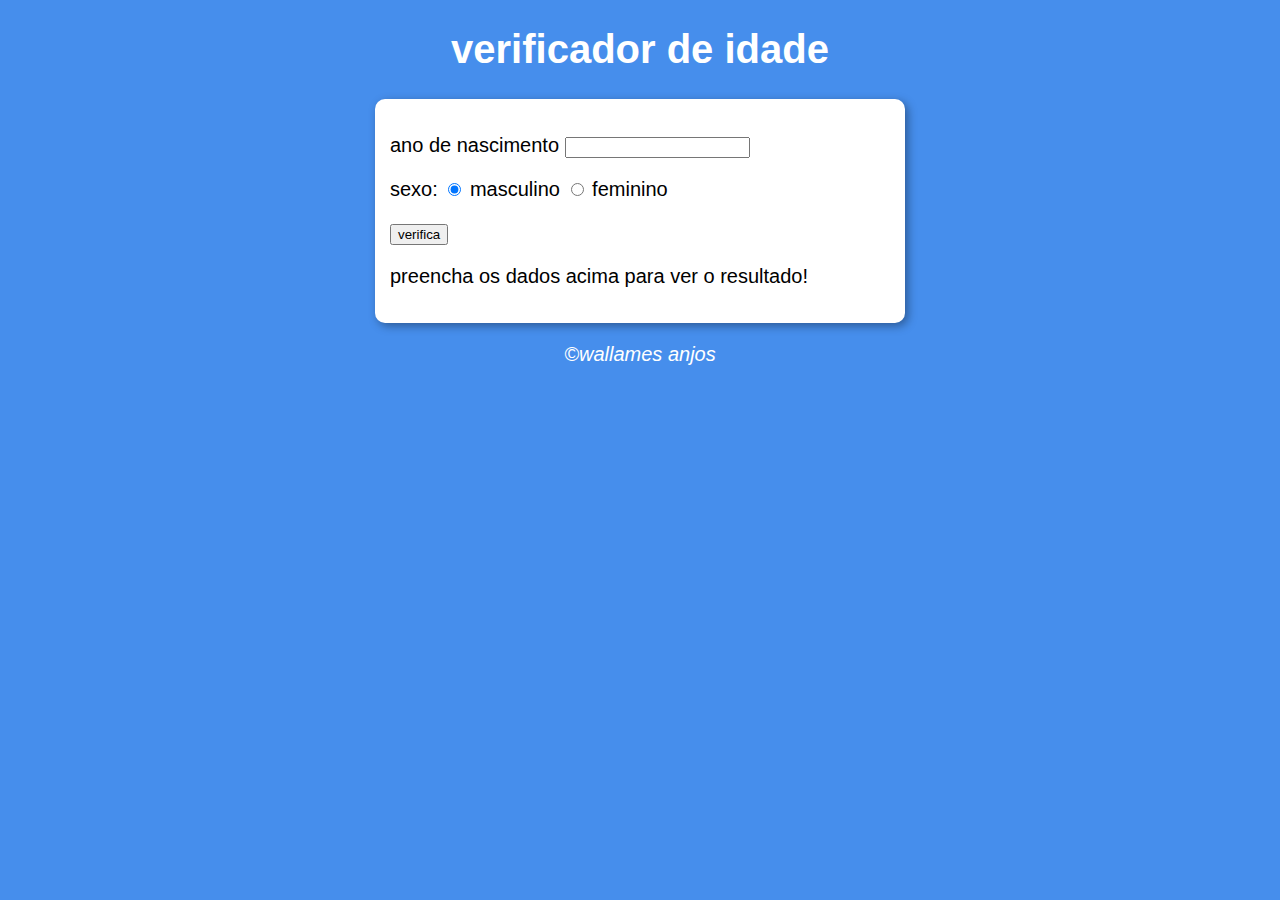
<file: ex03/index.html>
<!DOCTYPE html>
<html lang="pt-br">
<head>
    <meta charset="UTF-8">
    <meta http-equiv="X-UA-Compatible" content="IE=edge">
    <meta name="viewport" content="width=device-width, initial-scale=1.0">
    <title>Document</title>
    <link rel="stylesheet" href="style.css">
</head>
<body>
    <header>
        <h1>verificador de idade</h1>
    </header>
    <section>
        <div>
            <p>ano de nascimento <input type="number" name="textano" id="txtano" min="0"></p>
            <p>sexo: <input type="radio" name="radsex" id="masc" checked>
            <label for="masc">masculino</label>
            <input type="radio" name="radsex" id="fem">
            <label for="fem">feminino</label></p>

            <p><input type="button" value="verifica" onclick="verificar()"></p>
        </div>
        <div >
            <p id="res">
                preencha os dados acima para ver o resultado!
            </p>
            
        </div>
    </section>
    <footer><p>&copy;wallames anjos</p></footer>
    
<script src="scrip.js"></script>
</body>
</html>
</file>
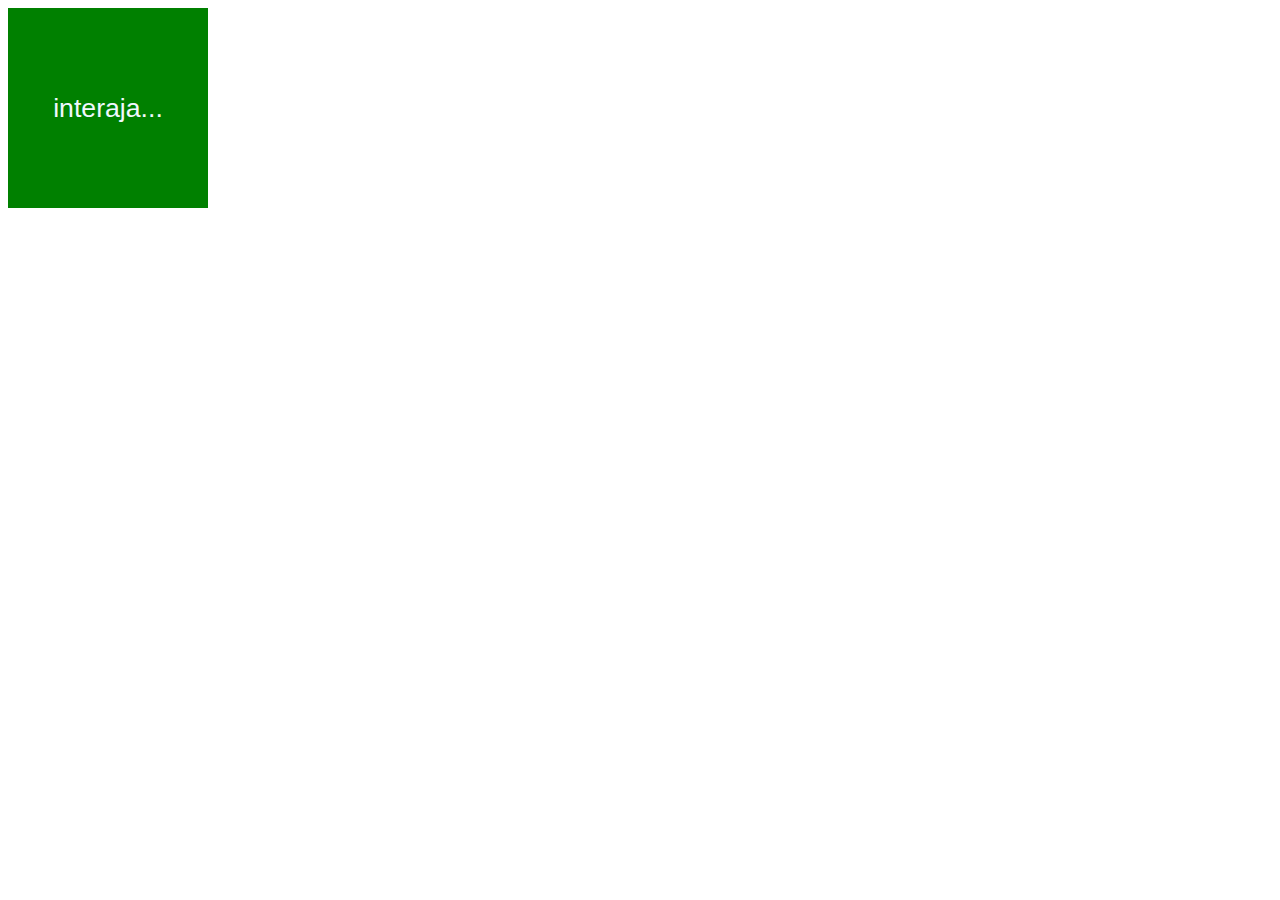
<file: aula10.html>
<!DOCTYPE html>
<html lang="pt-br">
<head>
    <meta charset="UTF-8">
    <meta http-equiv="X-UA-Compatible" content="IE=edge">
    <meta name="viewport" content="width=device-width, initial-scale=1.0">
    <title>Document</title>
    <style>
        div#area{
            font: normal 20pt arial;
            background: green;
            color: aliceblue;
            width: 200px;
            height: 200px;
            line-height: 200px;
            text-align: center;
        }
    </style>
</head>
<body>
    <div id="area" onclick="clicar()" onmouseenter="entrou()" onmouseout="saiu()">interaja...</div>
    <script>
     var a = window.document.getElementById('area')
        
        function clicar() {
            a.innerHTML = 'clicou'
            a.style.background = 'green'
        }
        function entrar() {
            a.innerText = 'entrou'
            a.style.background = 'blue'
        }
        function saiu() {
            a.innerText = 'sair'
            a.style.background = 'red'
        }
    </script>
</body>
</html>
</file>
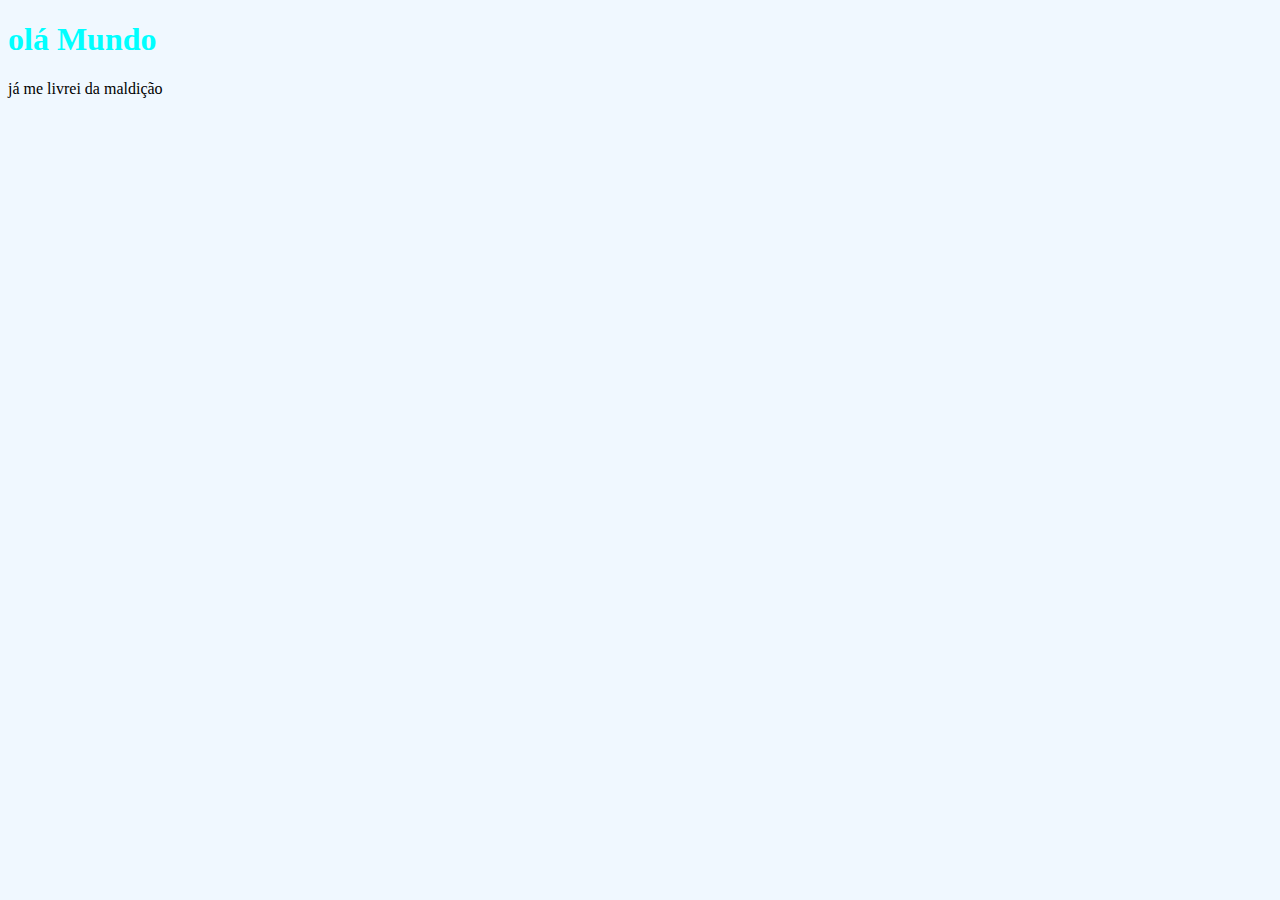
<file: ex01.html>
<!DOCTYPE html>
<html lang="pt-br">
<head>
    <meta charset="UTF-8">
    <meta http-equiv="X-UA-Compatible" content="IE=edge">
    <meta name="viewport" content="width=device-width, initial-scale=1.0">
    <title>EX01</title>
    <style>
        body{
            background-color: aliceblue;
        }
        h1{
            font-family: 'Times New Roman', Times, serif;
            color: aqua;
        }
    </style>
</head>
<body>
    <h1>olá Mundo</h1>
    <p>já me livrei da maldição</p>


<script>
    window.alert('minha primeira mensagem')
    window.confirm('esta gostando de script')
    window.prompt('qual seu nome?')
</script>    
</body>
</html>
</file>
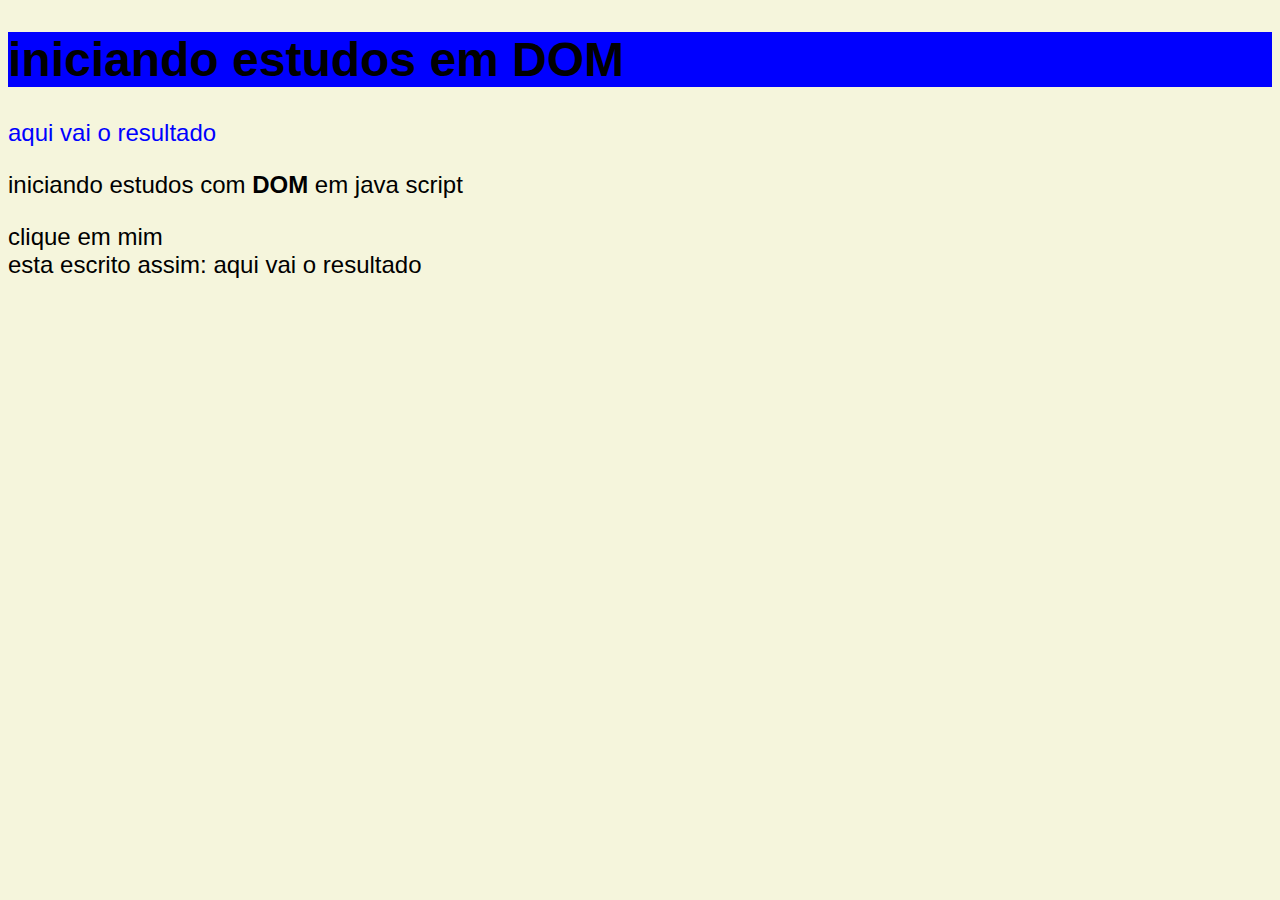
<file: ex05.html>
<!DOCTYPE html>
<html lang="pt-br">
<head>
    <meta charset="UTF-8">
    <meta http-equiv="X-UA-Compatible" content="IE=edge">
    <meta name="viewport" content="width=device-width, initial-scale=1.0">
    <title>DOM</title>
    <style>
        body{
            background-color: beige;
            font: normal 18pt arial;
        }
    </style>
</head>
<body>
    <h1 class="titulo">iniciando estudos em DOM</h1>

    <p>aqui vai o resultado</p>
    <p>iniciando estudos com <strong>DOM</strong> em java script</p>
    <div id="msg">clique em mim</div>


    <script>
        var p1 = window.document.getElementsByTagName('p')[0]
        window.document.write('esta escrito assim: ' +p1.innerText)
        p1.style.color = 'blue'
        titulo = window.document.getElementsByClassName('titulo')[0]
        titulo.style.background = 'blue' 
        div1 = window.document.getElementById('msg')
        


    </script>
    
</body>
</html>
</file>
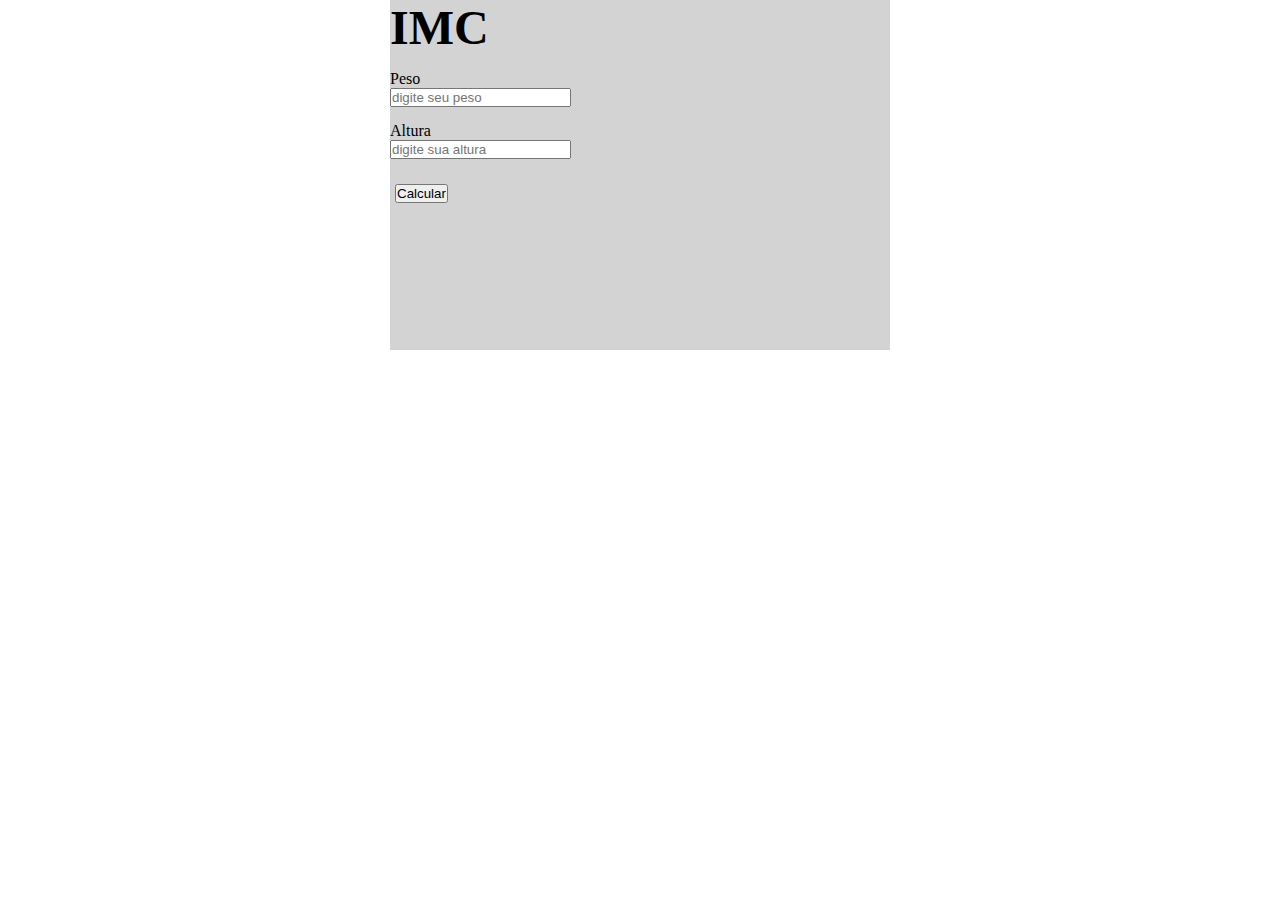
<file: ex07.html>
<!DOCTYPE html>
<html lang="pt-br">
<head>
    <meta charset="UTF-8">
    <meta http-equiv="X-UA-Compatible" content="IE=edge">
    <meta name="viewport" content="width=device-width, initial-scale=1.0">
    <title>somando numeros</title>
    <style>
        *{
            margin: 0;
            padding: 0;
            box-sizing: border-box;
        }
        #divprincipal{
            background-color:lightgrey;
            width: 500px;
            height: 350px;
            margin: auto;
        }
        h1{
            font-size: 3rem;

        }
        #div1{
            margin-top: 15px;

        }
        #div2{
            margin-top: 15px;
            margin-bottom: 20px;

        }
        #butao{
            border-radius: 3px;
            padding: 5px;
            border: none;
        }
        label{
            display: block;
        }

    </style>
</head>
<body>

    <div id="divprincipal">
        <h1>IMC</h1>
    
        <div id="div1">
            <label for="peso">Peso</label>
            <input id="peso" type="number" placeholder="digite seu peso">
        </div>

        <div id="div2">
            <label for="altura">Altura</label>
            <input id="altura" type="number" placeholder="digite sua altura">
        </div>

        <div id="butao">
            <input type="button" value="Calcular">
        </div>
        <p id="paragrafo1"></p>
        <p id="paragrafo2"></p>
    </div>
   <script src="jv.js" ></script>
    
    
</body>
</html>
</file>
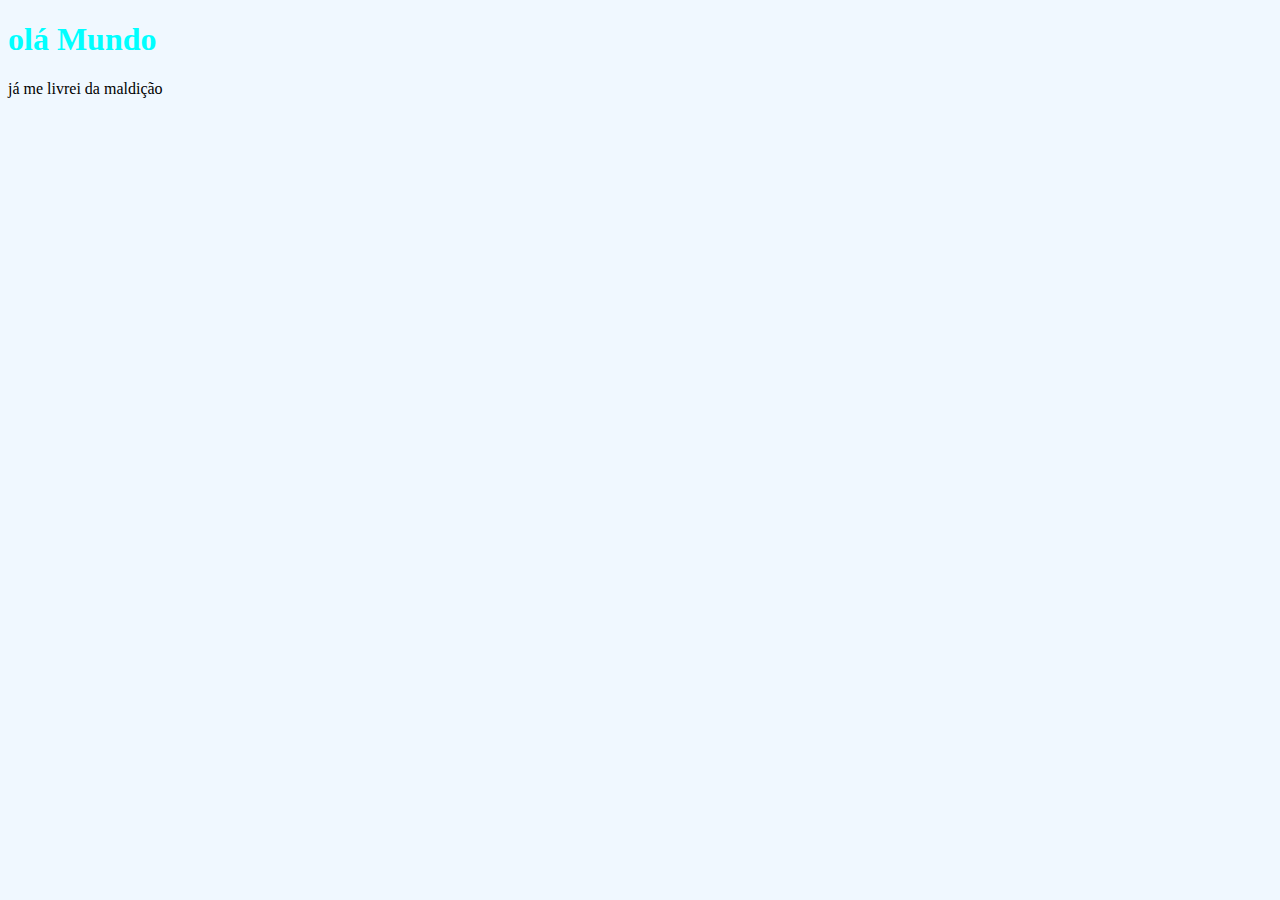
<file: aula06/ex02.html>
<!DOCTYPE html>
<html lang="pt-br">
<head>
    <meta charset="UTF-8">
    <meta http-equiv="X-UA-Compatible" content="IE=edge">
    <meta name="viewport" content="width=device-width, initial-scale=1.0">
    <title>EX02</title>
    <style>
        body{
            background-color: aliceblue;
        }
        h1{
            font-family: 'Times New Roman', Times, serif;
            color: aqua;
        }
    </style>
</head>
<body>
    <h1>olá Mundo</h1>
    <p>já me livrei da maldição</p>


<script>
    
    var nome = window.prompt('qual seu nome?')
    alert('é um grande prazer em te conhecer, ' + nome )
</script>    
</body>
</html>
</file>
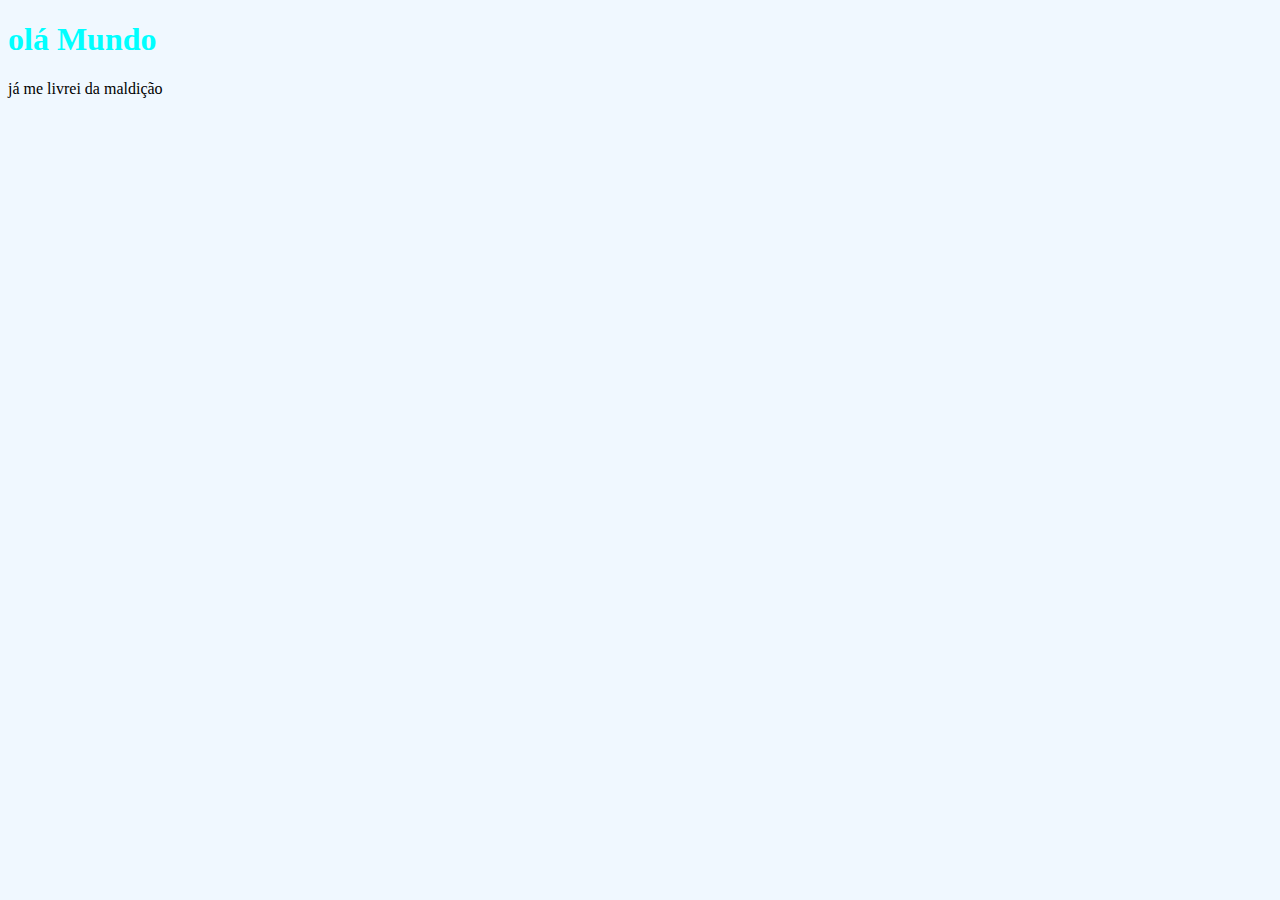
<file: aula06/ex03.html>
<!DOCTYPE html>
<html lang="pt-br">
<head>
    <meta charset="UTF-8">
    <meta http-equiv="X-UA-Compatible" content="IE=edge">
    <meta name="viewport" content="width=device-width, initial-scale=1.0">
    <title>EX03</title>
    <style>
        body{
            background-color: aliceblue;
        }
        h1{
            font-family: 'Times New Roman', Times, serif;
            color: aqua;
        }
    </style>
</head>
<body>
    <h1>olá Mundo</h1>
    <p>já me livrei da maldição</p>


<script>
    
    var n1 = Number.parseFloat(window.prompt('digite um número:'))
    var n2 = Number.parseFloat(window.prompt('digite outro número:'))
    var s = n1 + n2
    window.alert(`a soma entre ${n1} e ${n2} é igual a: ${s}`)
    
</script>    
</body>
</html>
</file>
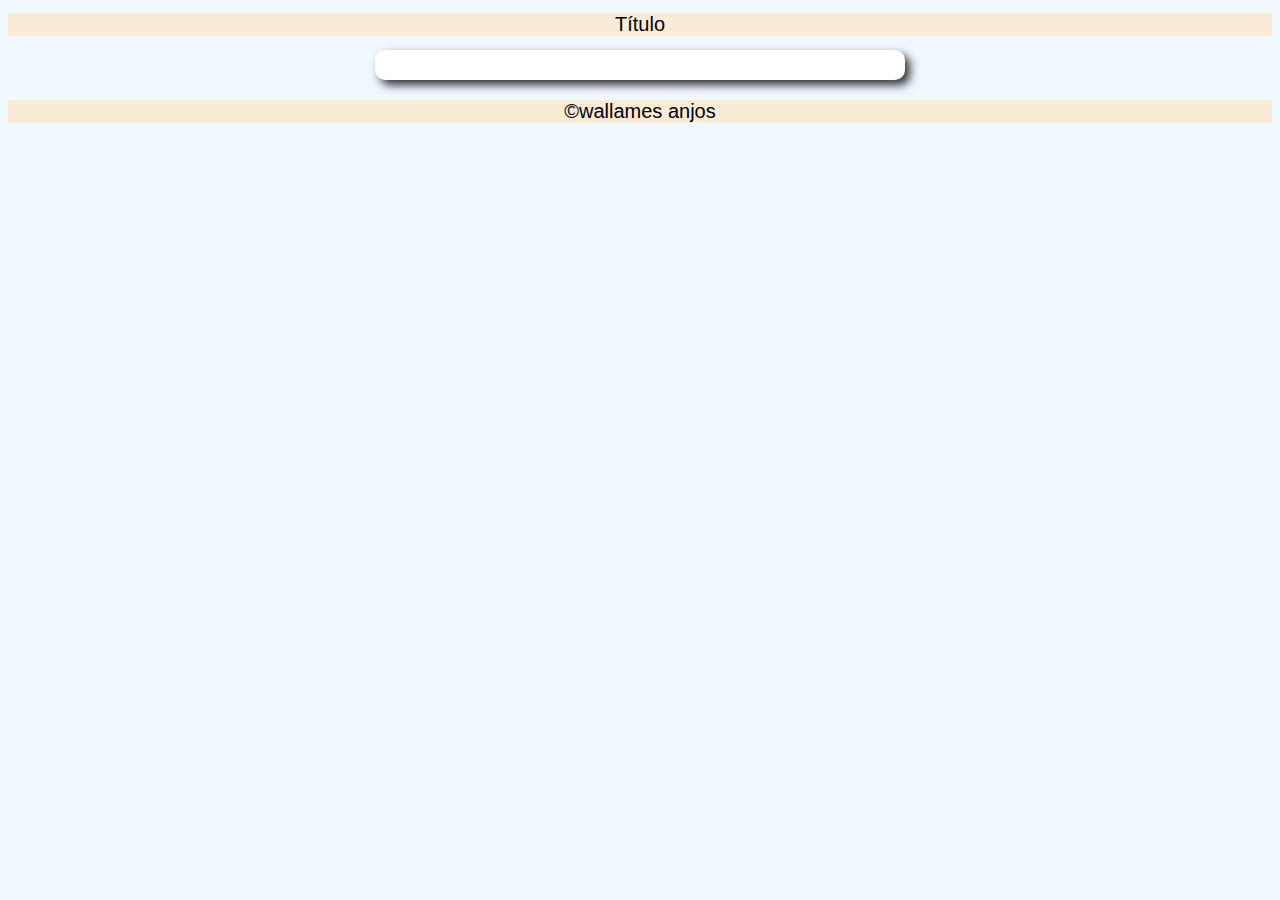
<file: aula12ex/exercicio014/modelo.html>
<!DOCTYPE html>
<html lang="pt-br">
<head>
    <meta charset="UTF-8">
    <meta http-equiv="X-UA-Compatible" content="IE=edge">
    <meta name="viewport" content="width=device-width, initial-scale=1.0">
    <title>modelo de exercicio</title>
    <link rel="stylesheet" href="style.css">
</head>
<body>
    <header>
        <h1>Título</h1>
</header>
    <section>
        <div></div>
        <div></div>
    </section>
    <footer><p>&copy;wallames anjos</p></footer>

    <script src="script.js"></script>
    
</body>
</html>
</file>
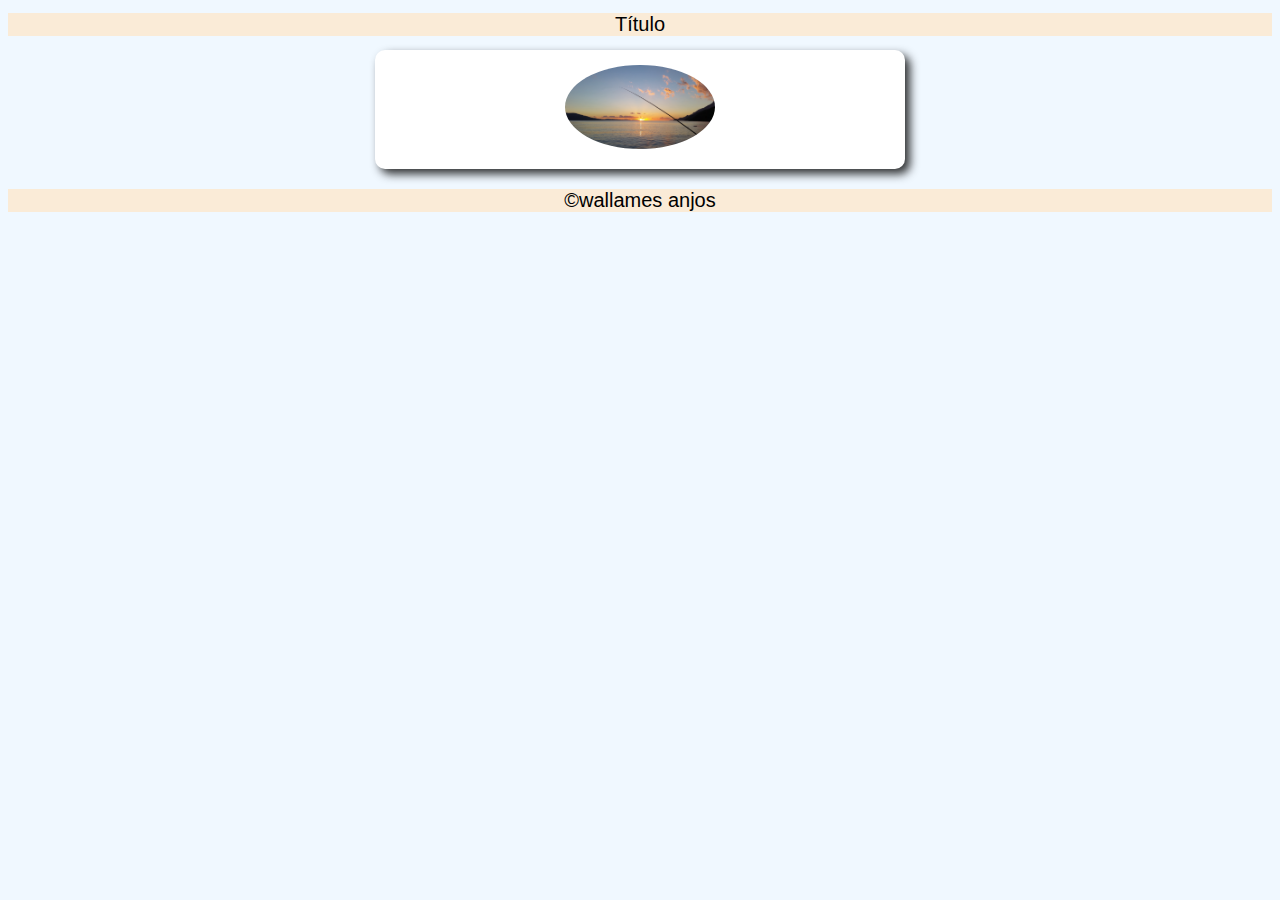
<file: aula12ex/modelo/modelo.html>
<!DOCTYPE html>
<html lang="pt-br">
<head>
    <meta charset="UTF-8">
    <meta http-equiv="X-UA-Compatible" content="IE=edge">
    <meta name="viewport" content="width=device-width, initial-scale=1.0">
    <title>modelo de exercicio</title>
    <link rel="stylesheet" href="style.css">
</head>
<body onload="carregar()">
    <header>
        <h1>Título</h1>
</header>
    <section>
        <div id="modelo1"></div>
        
        <img id="manha" src="manha.jpg" alt="manha">
    </section>
    <footer><p>&copy;wallames anjos</p></footer>

    <script src="script.js"></script>
    
</body>
</html>
</file>
<file: ex03/style.css>
body{
    background-color: rgb(70, 142, 236);
    font: normal 15pt arial;
}
 header{
    color: white;
    text-align: center;
 }

 section{
    background: white;
    border-radius: 10px;
    padding: 15px;
    width: 500px;
    margin: auto;
    box-shadow: 3px 3px 10px rgba(0, 0, 0, 0.365);
 }

 footer{
    color: white;
    text-align: center;
    font-style: italic;
 }
</file>
<file: aula12ex/exercicio014/style.css>
@charset "UTF-8";
*{
    font: normal 15pt arial;
}
body{
    background-color: aliceblue;
}

header{
    background-color: antiquewhite;
    text-align: center;
}
section{
    background-color: white;
    border-radius: 10px;
    padding: 15px;
    width: 500px;
    margin: auto;
    box-shadow: 5px 5px 10px rgba(0, 0, 0, 0.808);


}
footer{
    background-color: antiquewhite;
    text-align: center;
    

}
</file>
<file: aula12ex/modelo/style.css>
@charset "UTF-8";
*{
    font: normal 15pt arial;
}
body{
    background-color: aliceblue;
}

header{
    background-color: antiquewhite;
    text-align: center;
}
section{
    background-color: white;
    border-radius: 10px;
    padding: 15px;
    width: 500px;
    margin: auto;
    box-shadow: 5px 5px 10px rgba(0, 0, 0, 0.808);
    text-align: center;


}
img{
    width: 150px;
    border-radius: 50%;
    
}
footer{
    background-color: antiquewhite;
    text-align: center;
    

}
</file>
